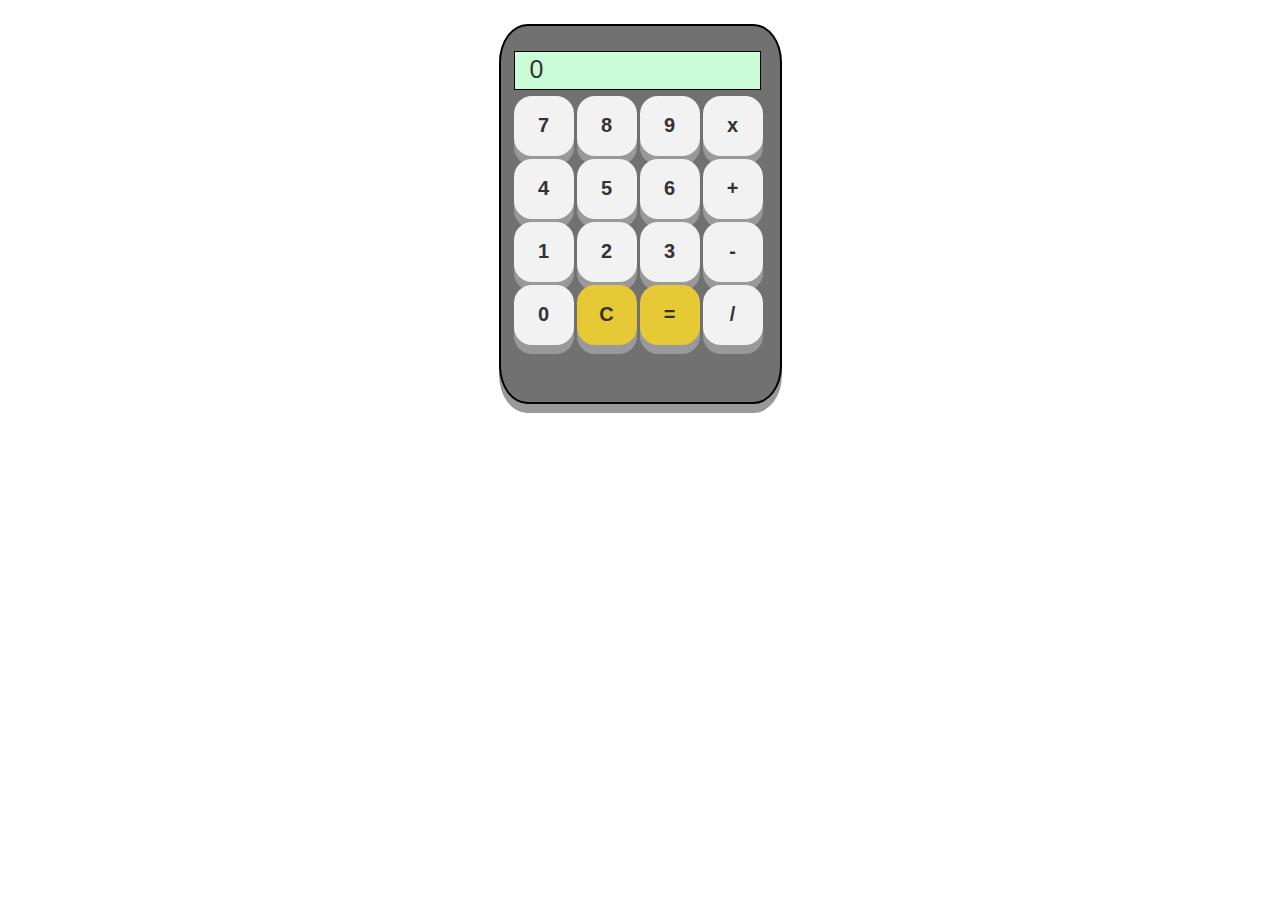
<file: calc.html>
<!DOCTYPE html>
<html>

<head>
    <meta charset="utf-8">
    <meta http-equiv="X-UA-Compatible" content="IE=edge">
    <meta name="viewport" content="width=device-width, initial-scale=1">

    <title></title>

    <link href="https://maxcdn.bootstrapcdn.com/bootstrap/3.3.6/css/bootstrap.min.css" rel="stylesheet">
    <!--fontawesome-->
    <!--owlcarosel-->
    <!--googlefonts-->
    <link rel="stylesheet" href="https://cdnjs.cloudflare.com/ajax/libs/animate.css/3.5.2/animate.min.css">
    <link rel="stylesheet" href="calc.css">

</head>

<body>
    <div class="calculator">
        <div class="row">
            <div class="input col-xs-4">
                0
            </div>
        </div>
        <div class="row">
            <div class="button number col-xs-4">
                7
            </div>

            <div class="button number col-xs-4">
                8
            </div>

            <div class="button number col-xs-4">
                9
            </div>

            <div class="button op col-xs-4">
                x
            </div>

        </div>

        <div class="row">
            <div class="button number col-xs-4">
                4
            </div>

            <div class="button number col-xs-4">
                5
            </div>

            <div class="button number col-xs-4">
                6
            </div>

            <div class="button op col-xs-4">
                +
            </div>

        </div>

        <div class="row">
            <div class="button number col-xs-4">
                1
            </div>

            <div class="button number col-xs-4">
                2
            </div>

            <div class="button number col-xs-4">
                3
            </div>

            <div class="button op col-xs-4">
                -
            </div>

        </div>

        <div class="row">
            <div class="button number col-xs-4">
                0
            </div>

            <div class="button clear col-xs-4">
                C
            </div>

            <div id="equals" class="button col-xs-4">
                =
            </div>
            <div class="button op col-xs-4">
                /
            </div>
        </div>



        <!-- calc closing-->
    </div>
    <script type="text/javascript" src="https://cdnjs.cloudflare.com/ajax/libs/jquery/3.1.0/jquery.min.js"></script>
    <script src="https://ajax.googleapis.com/ajax/libs/jquery/1.12.4/jquery.min.js"></script>
    <script src="https://maxcdn.bootstrapcdn.com/bootstrap/3.3.6/js/bootstrap.min.js"></script>
    <script src="calc.js"></script>
</body>

</html>
</file>
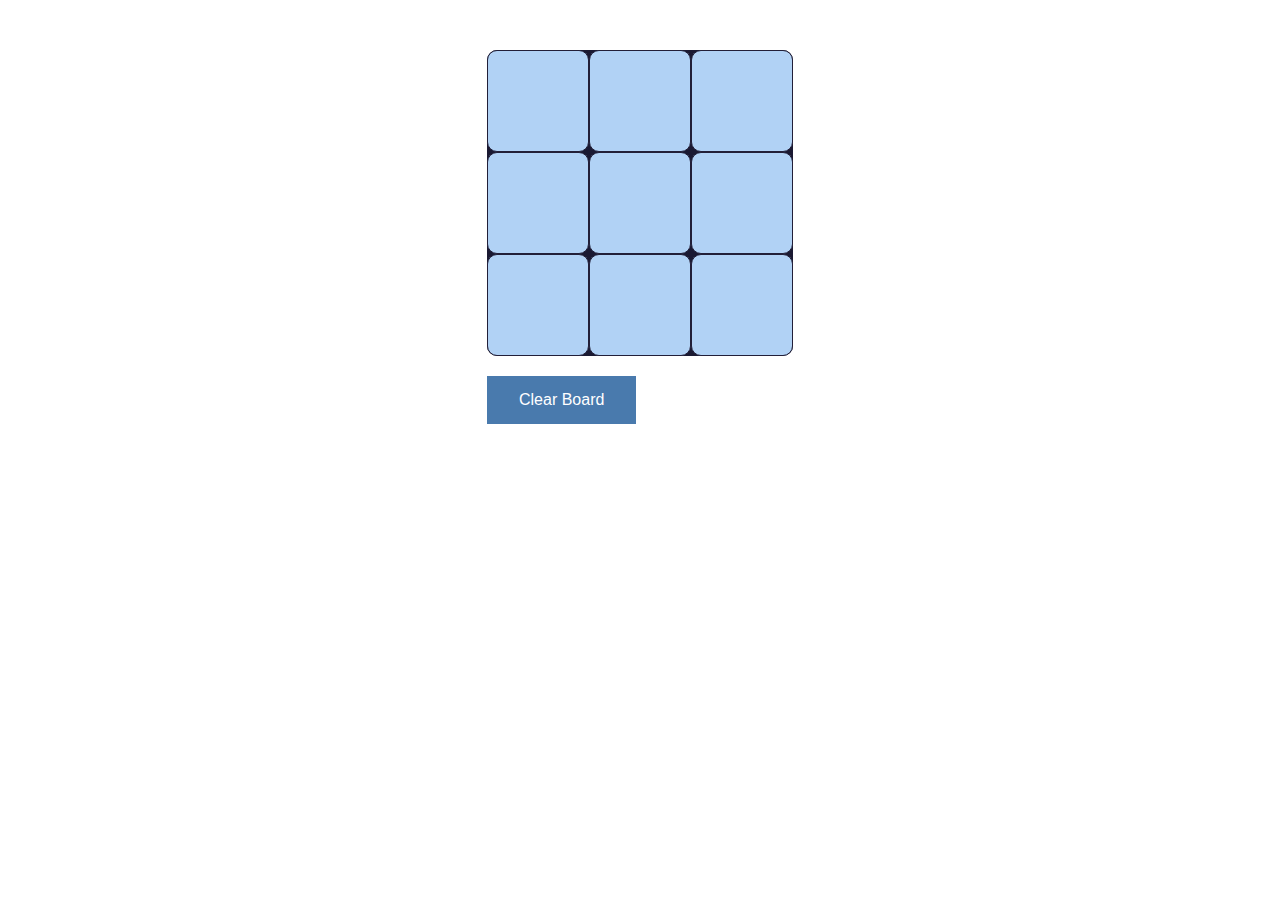
<file: tictacindex.html>
<!DOCTYPE html>
<html>
<head>
  <meta name="viewport" content="width=device-width, initial-scale=1">
  <title>Tic Tac Toe</title>
  <link rel="stylesheet" href="tictac.css" />
</head>
<body>
  <div class="bg">
  <div class="row">
    <div class = "zero" data-cell="0"></div>
    <div class = "one" data-cell="1"></div>
    <div class = "two" data-cell="2"></div>
  </div>
  <div class="row">
    <div data-cell="3"></div>
    <div data-cell="4"></div>
    <div data-cell="5"></div>
  </div>
  <div class="row">
    <div data-cell="6"></div>
    <div data-cell="7"></div>
    <div data-cell="8"></div>
  </div>

  <div id="announce-winner"></div>
  <button id="clear">Clear Board</button>
  </div>
  <script src="https://ajax.googleapis.com/ajax/libs/jquery/1.12.4/jquery.min.js"></script>
  <script type="text/javascript" src="tictac.js"></script>
</body>
</html>
</file>
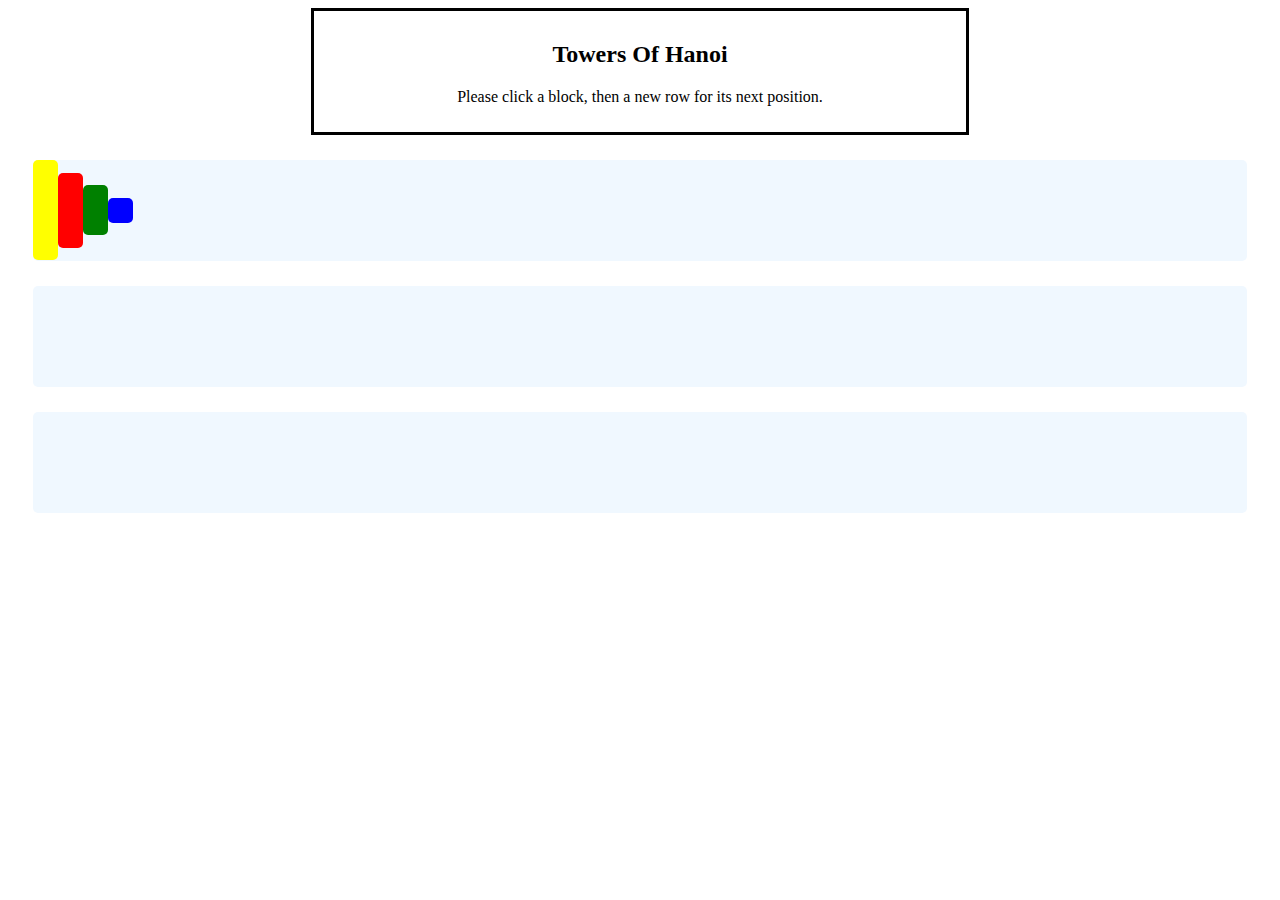
<file: towersindex.html>
<!DOCTYPE html>
<html>
<head>
  <meta name="viewport" content="width=device-width, initial-scale=1">
  <title>Towers of Hanoi</title>
  <link rel="stylesheet" href="towers.style.css" />
</head>
<body>
  <div class="title">
  <h2>
    Towers Of Hanoi
  </h2>
  <p>
    Please click a block, then a new row for its next position.
  </p>
  </div>
  <div data-stack="1">
      <div data-block="100"></div>
      <div data-block="75"></div>
      <div data-block="50"></div>
      <div data-block="25"></div>
  </div>
  <div data-stack="2">
  </div>
  <div data-stack="3">
  </div>
  <div id="announce-game-won"></div>
  <script src="https://ajax.googleapis.com/ajax/libs/jquery/1.12.4/jquery.min.js"></script>
  <script type="text/javascript" src="towers.script.js"></script>
</body>
</html>
</file>
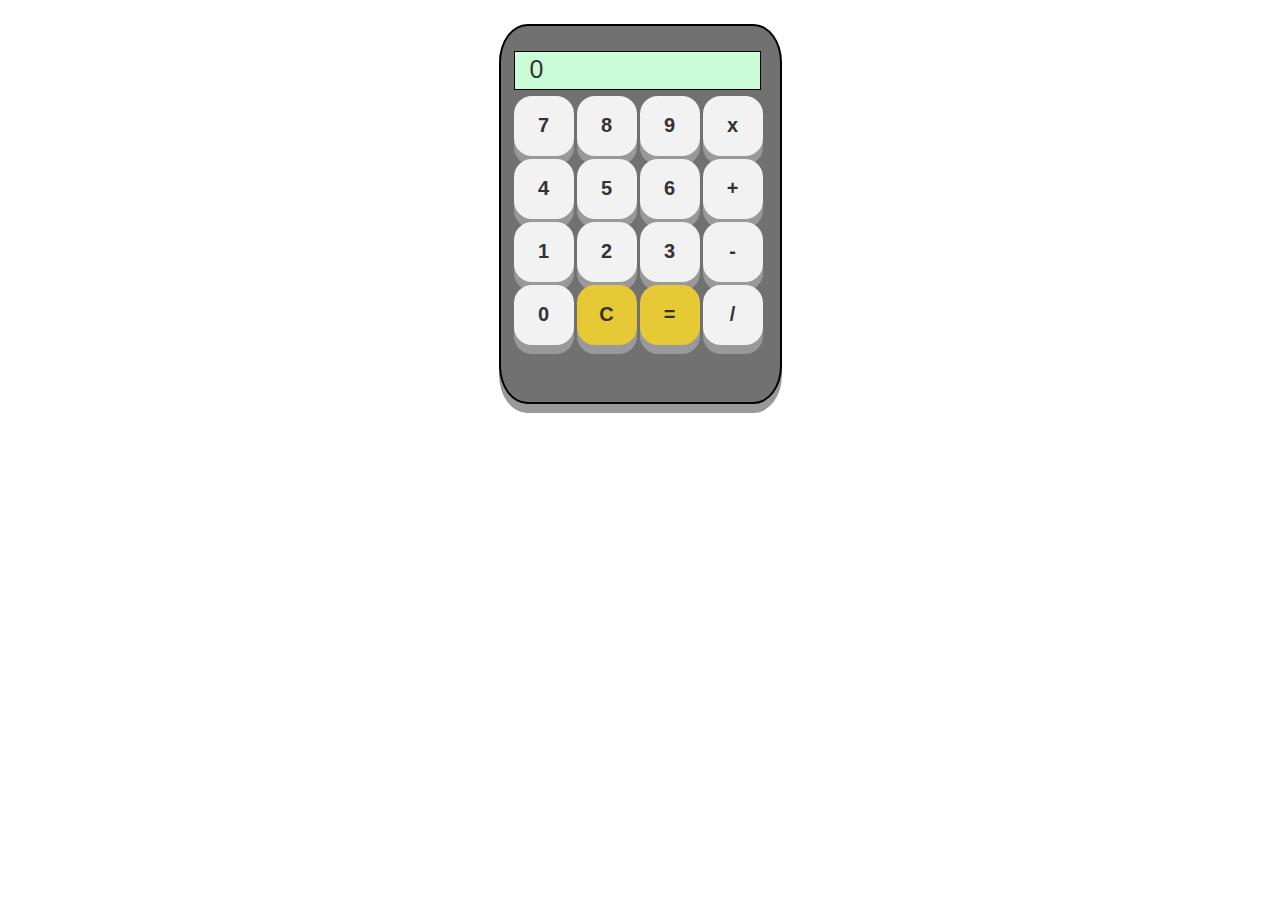
<file: indexJsFiles/calc.html>
<!DOCTYPE html>
<html>

<head>
    <meta charset="utf-8">
    <meta http-equiv="X-UA-Compatible" content="IE=edge">
    <meta name="viewport" content="width=device-width, initial-scale=1">

    <title></title>

    <link href="https://maxcdn.bootstrapcdn.com/bootstrap/3.3.6/css/bootstrap.min.css" rel="stylesheet">
    <!--fontawesome-->
    <!--owlcarosel-->
    <!--googlefonts-->
    <link rel="stylesheet" href="https://cdnjs.cloudflare.com/ajax/libs/animate.css/3.5.2/animate.min.css">
    <link rel="stylesheet" href="../style/calc.css">
</head>

<body>
    <div class="calculator">
        <div class="row">
            <div class="input col-xs-4">
                0
            </div>
        </div>
        <div class="row">
            <div class="button number col-xs-4">
                7
            </div>

            <div class="button number col-xs-4">
                8
            </div>

            <div class="button number col-xs-4">
                9
            </div>

            <div class="button op col-xs-4">
                x
            </div>

        </div>

        <div class="row">
            <div class="button number col-xs-4">
                4
            </div>

            <div class="button number col-xs-4">
                5
            </div>

            <div class="button number col-xs-4">
                6
            </div>

            <div class="button op col-xs-4">
                +
            </div>

        </div>

        <div class="row">
            <div class="button number col-xs-4">
                1
            </div>

            <div class="button number col-xs-4">
                2
            </div>

            <div class="button number col-xs-4">
                3
            </div>

            <div class="button op col-xs-4">
                -
            </div>

        </div>

        <div class="row">
            <div class="button number col-xs-4">
                0
            </div>

            <div class="button clear col-xs-4">
                C
            </div>

            <div id="equals" class="button col-xs-4">
                =
            </div>
            <div class="button op col-xs-4">
                /
            </div>
        </div>



        <!-- calc closing-->
    </div>
    <script type="text/javascript" src="https://cdnjs.cloudflare.com/ajax/libs/jquery/3.1.0/jquery.min.js"></script>
    <script src="https://ajax.googleapis.com/ajax/libs/jquery/1.12.4/jquery.min.js"></script>
    <script src="https://maxcdn.bootstrapcdn.com/bootstrap/3.3.6/js/bootstrap.min.js"></script>
    <script src="../JsFiles/calc.js"> </script>
</body>

</html>
</file>
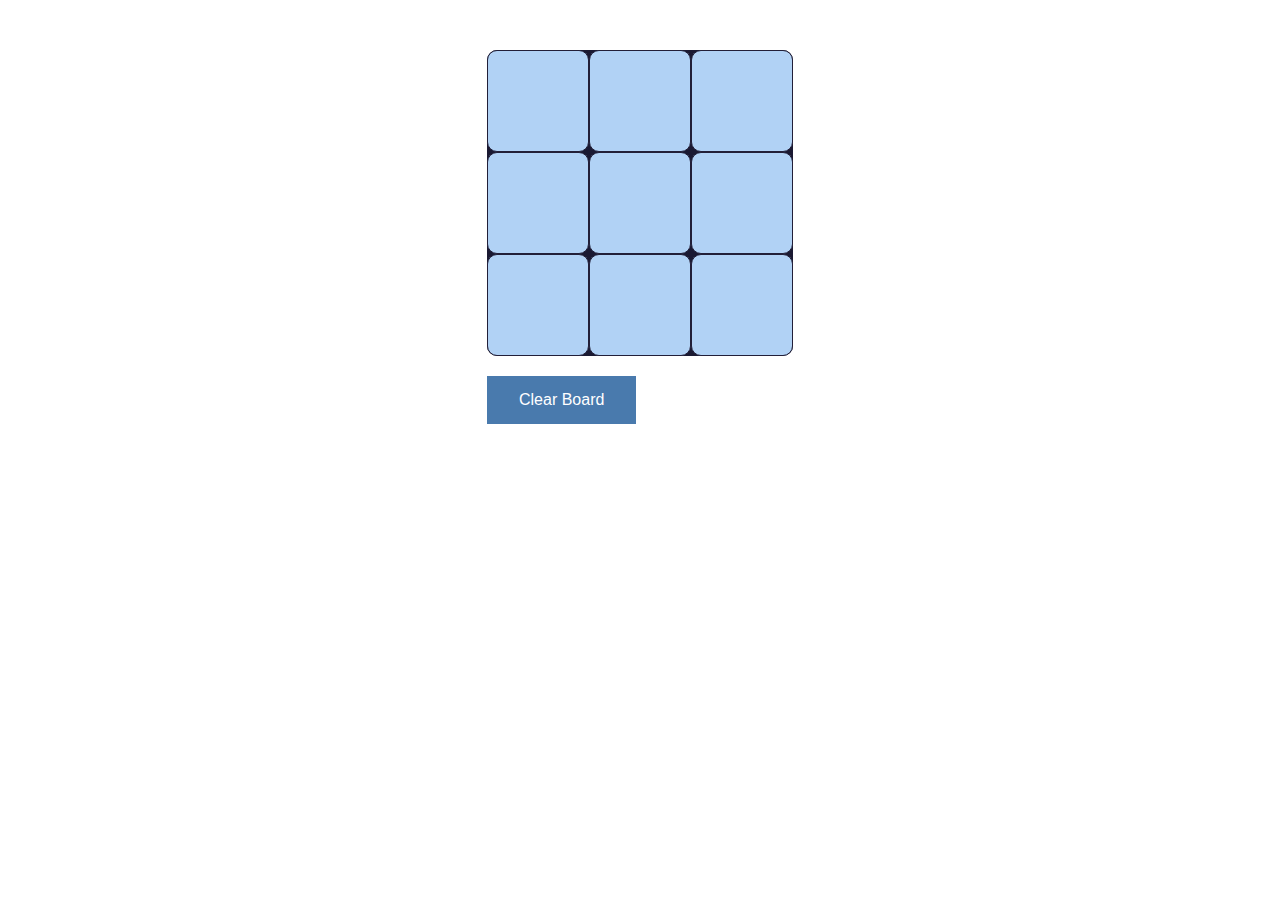
<file: indexJsFiles/tictacindex.html>
<!DOCTYPE html>
<html>
<head>
  <meta name="viewport" content="width=device-width, initial-scale=1">
  <title>Tic Tac Toe</title>
  <link rel="stylesheet" href="../style/tictac.css" />
</head>
<body>
  <div class="bg">
  <div class="row">
    <div class = "zero" data-cell="0"></div>
    <div class = "one" data-cell="1"></div>
    <div class = "two" data-cell="2"></div>
  </div>
  <div class="row">
    <div data-cell="3"></div>
    <div data-cell="4"></div>
    <div data-cell="5"></div>
  </div>
  <div class="row">
    <div data-cell="6"></div>
    <div data-cell="7"></div>
    <div data-cell="8"></div>
  </div>

  <div id="announce-winner"></div>
  <button id="clear">Clear Board</button>
  </div>
  <script src="https://ajax.googleapis.com/ajax/libs/jquery/1.12.4/jquery.min.js"></script>
  <script type="text/javascript" src="../JsFiles/tictac.js"></script>
</body>
</html>
</file>
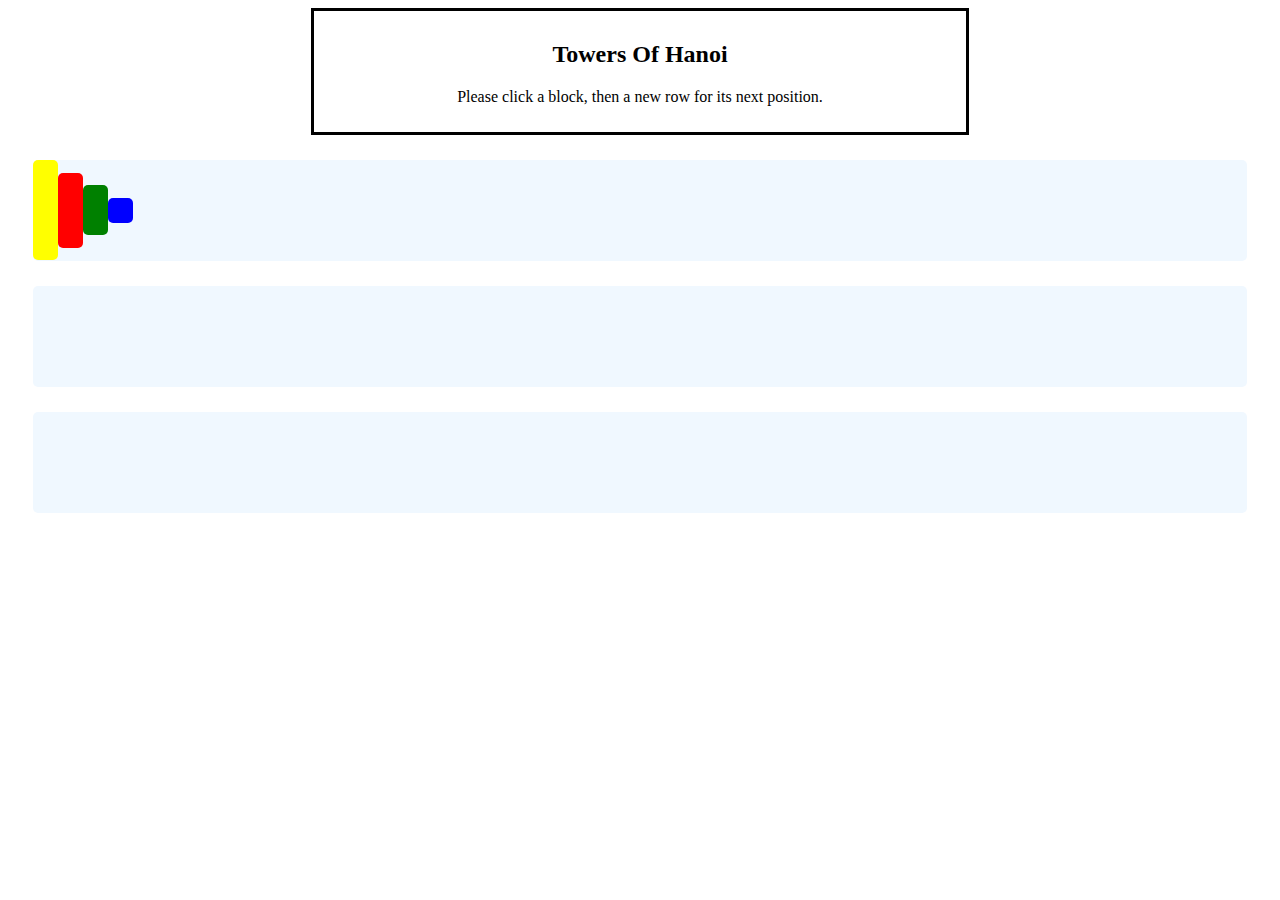
<file: indexJsFiles/towersindex.html>
<!DOCTYPE html>
<html>
<head>
  <meta name="viewport" content="width=device-width, initial-scale=1">
  <title>Towers of Hanoi</title>
  <link rel="stylesheet" href="../style/towers.style.css" />
</head>
<body>
  <div class="title">
  <h2>
    Towers Of Hanoi
  </h2>
  <p>
    Please click a block, then a new row for its next position.
  </p>
  </div>
  <div data-stack="1">
      <div data-block="100"></div>
      <div data-block="75"></div>
      <div data-block="50"></div>
      <div data-block="25"></div>
  </div>
  <div data-stack="2">
  </div>
  <div data-stack="3">
  </div>
  <div id="announce-game-won"></div>
  <script src="https://ajax.googleapis.com/ajax/libs/jquery/1.12.4/jquery.min.js"></script>
  <script type="text/javascript" src="../JsFiles/towers.script.js"></script>
</body>
</html>
</file>
<file: calc.css>
.input {
    font-size: 25px;
    width: 247px;
    height: 39px;
    border: 1px solid black;
    background-color: white;
    margin-left: 3px;
    margin-bottom: 3px;
    background-color: rgb(201, 252, 215)
}

.button {
    font-size: 20px;
    font-weight: bold;
    padding-top: 15px;
    margin-left: 3px;
    margin-top: 3px;
    border-radius: 30%;
    text-align: center;
    height: 60px;
    width: 60px;
    background-color: rgb(242, 242, 242);
    box-shadow: 0 9px #999;
}

.button:hover {
    background-color: #cdcdcd;
}

.button:active {
    box-shadow: 0 5px #666;
    transform: translateY(4px);
}

.calculator {
    padding-left: 10px;
    background-color: rgb(113, 113, 113);
    margin: auto;
    margin-top: 24px;
    width: 283px;
    height: 380px;
    padding: 25px;
    border: 2px solid black;
    border-radius: 10%;
    box-shadow: 0 9px #999;
}

#equals {
    background-color: rgb(230, 201, 53);
}

.clear {
    background-color: rgb(230, 201, 53);
}
</file>
<file: tictac.css>
div[data-cell] {
  width: 100px;
  height: 100px;
  background-color:rgb(177, 210, 245);
  float: left;
  border: 1px solid #221f38;
  border-radius:10px;
  font-size: 100px;
  text-align: center;
  font-family: sans-serif;
}

.row {
  clear: both;
}

#announce-winner {
  clear: both;
  font-size: 50px;
  font-family: sans-serif;
}

.bg{
  background-color:rgb(26, 25, 50);
  border-radius:10px;
  width:306px;
  height: 306px;
  margin:auto;
  margin-top:50px;
}
#announce-winner{
    margin:auto;
}
#clear{
  background-color:rgb(73, 122, 173); /* Green */
 border: none;
 color: white;
 padding: 15px 32px;
 text-align: center;
 text-decoration: none;
 display: inline-block;
 font-size: 16px;
 margin-top:20px;

}
</file>
<file: towers.style.css>
[data-stack] {
  display: flex;
  justify-content: left;
  align-items: center;
  -webkit-align-items: center;
  display: -webkit-flex;
  height: 101px;
  background-color: aliceblue;
  margin: 25px;
  border-radius: 5px;
}

[data-block] {
  width: 25px;
  float: left;
  border-radius: 5px;
}

[data-block="25"] {
  height: 25px;
  background-color: blue;
}

[data-block="50"] {
  height: 50px;
  background-color: green;
}

[data-block="75"] {
  height: 75px;
  background-color: red;
}

[data-block="100"] {
  height: 100px;
  background-color: yellow;
}

#announce-game-won {
  font-size: 50px;
  text-align: center;
}

.title{
  text-align: center;
  margin: auto;
  width: 50%;
  border: 3px solid black;
  padding: 10px;
}
</file>
<file: style/calc.css>
.input {
    font-size: 25px;
    width: 247px;
    height: 39px;
    border: 1px solid black;
    background-color: white;
    margin-left: 3px;
    margin-bottom: 3px;
    background-color: rgb(201, 252, 215)
}

.button {
    font-size: 20px;
    font-weight: bold;
    padding-top: 15px;
    margin-left: 3px;
    margin-top: 3px;
    border-radius: 30%;
    text-align: center;
    height: 60px;
    width: 60px;
    background-color: rgb(242, 242, 242);
    box-shadow: 0 9px #999;
}

.button:hover {
    background-color: #cdcdcd;
}

.button:active {
    box-shadow: 0 5px #666;
    transform: translateY(4px);
}

.calculator {
    padding-left: 10px;
    background-color: rgb(113, 113, 113);
    margin: auto;
    margin-top: 24px;
    width: 283px;
    height: 380px;
    padding: 25px;
    border: 2px solid black;
    border-radius: 10%;
    box-shadow: 0 9px #999;
}

#equals {
    background-color: rgb(230, 201, 53);
}

.clear {
    background-color: rgb(230, 201, 53);
}
</file>
<file: style/tictac.css>
div[data-cell] {
  width: 100px;
  height: 100px;
  background-color:rgb(177, 210, 245);
  float: left;
  border: 1px solid #221f38;
  border-radius:10px;
  font-size: 100px;
  text-align: center;
  font-family: sans-serif;
}

.row {
  clear: both;
}

#announce-winner {
  clear: both;
  font-size: 50px;
  font-family: sans-serif;
}

.bg{
  background-color:rgb(26, 25, 50);
  border-radius:10px;
  width:306px;
  height: 306px;
  margin:auto;
  margin-top:50px;
}
#announce-winner{
    margin:auto;
}
#clear{
  background-color:rgb(73, 122, 173); /* Green */
 border: none;
 color: white;
 padding: 15px 32px;
 text-align: center;
 text-decoration: none;
 display: inline-block;
 font-size: 16px;
 margin-top:20px;

}
</file>
<file: style/towers.style.css>
[data-stack] {
  display: flex;
  justify-content: left;
  align-items: center;
  -webkit-align-items: center;
  display: -webkit-flex;
  height: 101px;
  background-color: aliceblue;
  margin: 25px;
  border-radius: 5px;
}

[data-block] {
  width: 25px;
  float: left;
  border-radius: 5px;
}

[data-block="25"] {
  height: 25px;
  background-color: blue;
}

[data-block="50"] {
  height: 50px;
  background-color: green;
}

[data-block="75"] {
  height: 75px;
  background-color: red;
}

[data-block="100"] {
  height: 100px;
  background-color: yellow;
}

#announce-game-won {
  font-size: 50px;
  text-align: center;
}

.title{
  text-align: center;
  margin: auto;
  width: 50%;
  border: 3px solid black;
  padding: 10px;
}
</file>
